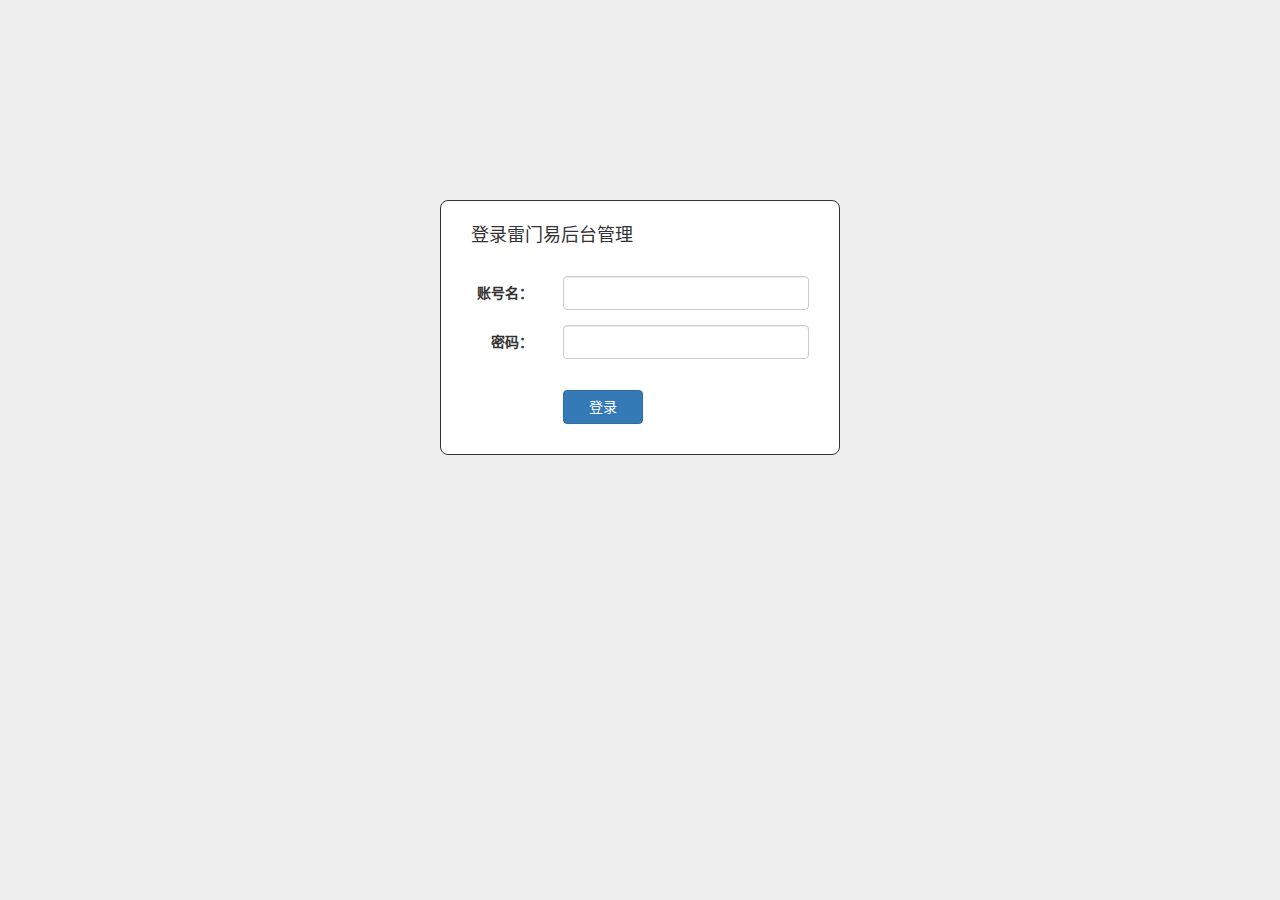
<file: login.html>
<!DOCTYPE html>
<html lang="zh-CN">
<head>
<meta charset="utf-8">
<meta http-equiv="X-UA-Compatible" content="IE=edge">
<meta name="viewport" content="width=device-width, initial-scale=1">
<title>雷门易后台管理登录</title>
<link href="css/bootstrap.min.css" rel="stylesheet">

<link href="css/styles.css" rel="stylesheet">
<style type="text/css">
body {background-color: #eee;}
.dlg-login {width: 400px; margin: 200px auto 100px; background-color: #fff; border: 1px solid #333; border-radius: 8px; padding: 15px 30px; box-sizing: border-box;}
.dlg-login .form-horizontal {margin-top: 30px;}
#btnLogin {width: 80px;}
.error {color: #f55; font-size: 12px; }
</style>

<script src="js/jquery-1.11.3.min.js"></script>
<script src="js/bootstrap.js"></script>
<script src="js/common.js"></script>
<script src="js/fsapi.js"></script>
<script src="js/jquery.md5.js"></script>
<script type="text/javascript">
$(document).ready(function(){
})

function login() {
	var username = $("#username").val();
	var password = $("#password").val();
	fsApi.loginAdmin({
		username: username,
		password: $.md5(password)
	}, function(data) {
		if (data.code == "88") {
			$(".error").html("账户名或密码错误，请重新输入");
		} else {
			$(".error").html("");
			var backUrl = commonUtils.getUrlParamURI("back_url");
			if (backUrl && backUrl.length>0) {
				location.href= backUrl;
			} else {
				location.href = "index.html";
			}
		}
	});
	return false;
}
</script>

</head>
<body>
	<div class="container-fluid">
		<div class="dlg-login">
			<h4>登录雷门易后台管理</h4>
			<form class="form-horizontal" onsubmit="return login();">
				<div class="form-group clearfix">
					<label class="col-md-3 control-label" for="username">账号名：</label>
					<div class="col-md-9">
						<input type="text" class="form-control" id="username" name="username">
					</div>
				</div>
				<div class="form-group clearfix">
					<label class="col-md-3 control-label" for="password">密码：</label>
					<div class="col-md-9">
						<input type="password" class="form-control" id="password" name="password">
					</div>
				</div>
				
				<div class="form-group clearfix">
					<div class="col-md-3"></div>
					<div class="col-md-9 error"></div>
				</div>

				<div class="form-group clearfix">
					<div class="col-md-3"></div>
					<div class="col-md-9">
						<button class="btn btn-primary" id="btnLogin">登录</button>
					</div>
				</div>
			</form>
		</div>
	</div>
</body>
</html>
</file>
<file: css/styles.css>
.clearfix:before,.clearfix:after{content:" ";display:table;}
.clearfix:after{clear:both}
.clearfix{*zoom:1}

.nav-pills>li>a {border-radius: 0;}

.main-head {width: 100%; height: 80px; border-bottom: 1px solid #eee; padding: 10px 20px;background-color: #eee; position: relative;}
.main-head.detail {position: fixed; top: 0;z-index: 1000;}

.main-head .main-admin {float: right; margin-right: 20px; margin-top: 20px;}

.main-menu {width: 200px; position: fixed; top: 80px; left:0; bottom: 0; background-color: #eee;}
.main-view {position: fixed; top:80px; left:200px; right:0; bottom: 0; overflow: auto; }
.main-view iframe{width: 100%; height: 99%;border: none;}

.main-view-detail {width: 70%; margin: 20px 15% 40px; background-color: #eee; border-radius: 5px; padding: 30px; box-sizing: border-box; margin-top: 100px;}


.foot-opbar{ width: 70%; height: 50px; position: fixed; bottom: 0; left: 15%; right:15%; background-color: #e0e0e0; line-height: 50px; box-sizing:border-box;}
.foot-opbar .btn {margin-right: 30px;}

.form-ele {display: inline-block; margin: 0 5px; }
.table .td {word-break:break-all;}


.form-line {border-bottom: 1px solid #dadada; font-size: 12px; padding: 5px ;}
.form-title {width: 110px; float: left; padding-left: 10px; line-height: 30px;}
.form-desc {width: 150px; float: right; padding-left: 5px; line-height: 30px; font-size: 12px; color: #999; }
.form-input {margin-left: 110px; margin-right: 150px;}
.form-input input {border: none; width: 100%; padding: 0 10px; line-height: 30px;}
.form-input textarea {width: 100%; border: none; padding: 0 10px; line-height: 30px;}

.modal-body .form-line {border: none;}
.modal-body .form-input input, .modal-body .form-input textarea {border: 1px solid #ccc; border-radius: 4px; }
.modal-body .form-input .dropdown-toggle {font-size: 12px; width: 120px;}
</file>
